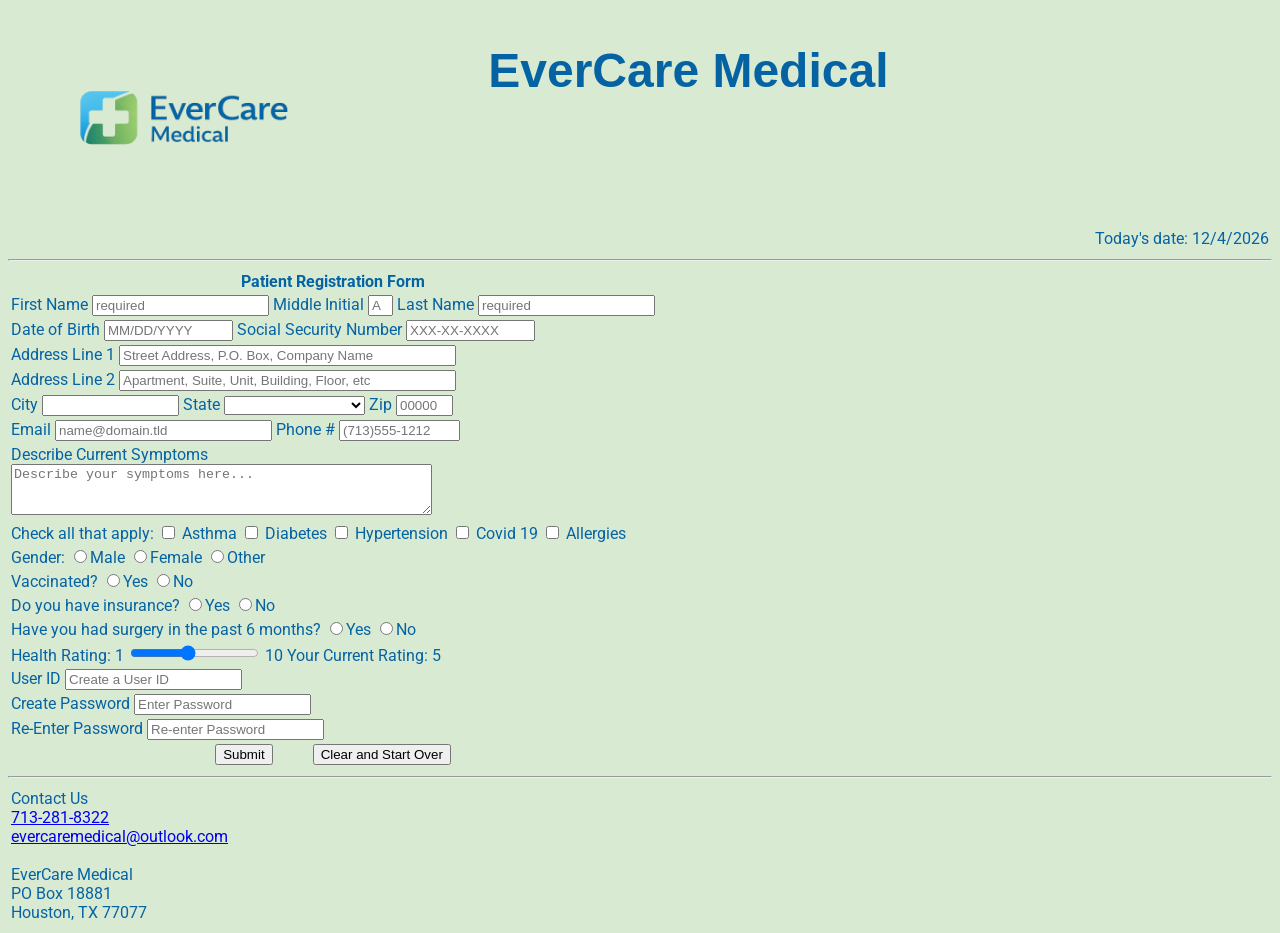
<file: hw1/index.html>
<!DOCTYPE html>
 <html lang="en">
 <!--
Program name: homework1.html
Author: Sameeha Thanwey
Date created: 02/20/2026
Date last edited: 02/27/2026
Version: 1.0
Description: EverCare Medical Patient Registration
-->
<html>
<head>
    <meta charset="utf-8">
    <title>EverCare Medical - Patient Registration</title>
    <link rel="stylesheet" href="stylesheet.css">
</head>

<body>

<div id="header">
    <table width="100%">
        <tr>
            <td>
                <img id="logo" 
                src="logo.png" 
                alt="EverCare Medical Logo">
            </td>
            <td valign="top">
                <h1 id="company">EverCare Medical</h1>
            </td>
            <td valign="bottom" align="right">
                Today's date: <span id="today">Date goes here</span>
            </td>
        </tr>
    </table>
</div>

<hr>

<div id="body">
    <form action="thankyou.html">
        <table class="form">
            <tr class="form">
                <th class="form" colspan="3">Patient Registration Form</th>
            </tr>
                <!-- Patient Name Section Goes Here -->
            <tr class="form">
                <td align="Left">
                    <label for="firstname">First Name</label>
                        <input type="text"
                           size="20"
                           maxlength="30"
                           id="firstname"
                           name="firstname"
                           required
                           oninvalid="this.setCustomValidity('First Name is Required')"
                           oninput="this.setCustomValidity('')"
                           placeholder="required"
                    > 
                    <label for="middleinitial">Middle Initial</label>
                        <input type="text"
                           size="1"
                           maxlength="1"
                           id="middleinitial"
                           name="middleinitial"
                           placeholder="A"
                        >
                    <label for="lastname">Last Name</label>
                        <input type="text"
                           size="20"
                           maxlength="30"
                           id="lastname"
                           name="lastname"
                           required
                           oninvalid="this.setCustomValidity('Last Name is Required')"
                           oninput="this.setCustomValidity('')"
                           placeholder="required"
                        >   
                </td>
            </tr>     
        <!-- Date of birth and Social Security section goes here-->
        <tr class="form">
            <td align="Left">
                <label for="dob">Date of Birth</label>
                <input type="text"
                       size="14" 
                       maxlength="8"
                       id="dob"
                       name="dob"
                       required 
                       oninvalid="this.setCustomValidity('Date of Birth is Required')"
                       oninput="this.setCustomValidity('')"
                       placeholder="MM/DD/YYYY"
                >      
                <label for="socialsecurity">Social Security Number</label>
                <input type="password"
                       size="14"
                       maxlength="9"
                       id="social"
                       name="social"
                       required
                       oninvalid="this.setCustomValidity('Social Security is Required')"
                       oninput="this.setCustomValidity('')"
                       placeholder="XXX-XX-XXXX"
                >  
            </td>
        </tr>
            <!-- Address Section Goes Here -->
        <tr class="form">
            <td align="left">
                <label for="addr1">Address Line 1</label>
                <input type="text"
                       size="40"
                       minlength="4"
                       maxlength="30"
                       id="addr1"
                       name="addr1"
                       required
                       oninvalid="this.setCustomValidity('At Least 1 Address Line Required')"
                       oninput="this.setCustomValidity('')"
                       placeholder="Street Address, P.O. Box, Company Name"
                >   
            </td>
        </tr>          
        <tr class="form">
            <td align="left">
                <label for="addr2">Address Line 2</label>
                <input type="text"
                       size="40"
                       maxlength="30"
                       id="addr2"
                       name="addr2"
                       placeholder="Apartment, Suite, Unit, Building, Floor, etc"
                >  
            </td>
        </tr>            
        <!-- City, State, and Zip Code Section goes here-->

        <tr class="form">
            <td align="left">
                <label for="city">City</label>
                <input type="text"
                       size="15"
                       maxlength="25"
                       id="city"
                       name="city"
                       required
                       oninvalid="this.setCustomValidity('City is Required')"
                       oninput="this.setCustomValidity"
                       plaeholder="required" 
                >
                <label for="state">State</label>
                <select id="state" name="state" required>
                    <option value=""></option>
                    <option value="AL">Alabama</option>
                    <option value="AK">Alaska</option>
                    <option value="AZ">Arizona</option>
                    <option value="AR">Arkansas</option>
                    <option value="CA">California</option>
                    <option value="CO">Colorado</option>
                    <option value="CT">Connecticut</option>
                    <option value="DE">Delaware</option>
                    <option value="DC">District Of Columbia</option>
                    <option value="FL">Florida</option>
                    <option value="GA">Georgia</option>
                    <option value="HI">Hawaii</option>
                    <option value="ID">Idaho</option>
                    <option value="IL">Illinois</option>
                    <option value="IN">Indiana</option>
                    <option value="IA">Iowa</option>
                    <option value="KS">Kansas</option>
                    <option value="KY">Kentucky</option>
                    <option value="LA">Louisiana</option>
                    <option value="ME">Maine</option>
                    <option value="MD">Maryland</option>
                    <option value="MA">Massachusetts</option>
                    <option value="MI">Michigan</option>
                    <option value="MN">Minnesota</option>
                    <option value="MS">Mississippi</option>
                    <option value="MO">Missouri</option>
                    <option value="MT">Montana</option>
                    <option value="NE">Nebraska</option>
                    <option value="NV">Nevada</option>
                    <option value="NH">New Hampshire</option>
                    <option value="NJ">New Jersey</option>
                    <option value="NM">New Mexico</option>
                    <option value="NY">New York</option>
                    <option value="NC">North Carolina</option>
                    <option value="ND">North Dakota</option>
                    <option value="OH">Ohio</option>
                    <option value="OK">Oklahoma</option>
                    <option value="OR">Oregon</option>
                    <option value="PA">Pennsylvania</option>
                    <option value="RI">Rhode Island</option>
                    <option value="SC">South Carolina</option>
                    <option value="SD">South Dakota</option>
                    <option value="TN">Tennessee</option>
                    <option value="TX">Texas</option>
                    <option value="UT">Utah</option>
                    <option value="VT">Vermont</option>
                    <option value="VA">Virginia</option>
                    <option value="WA">Washington</option>
                    <option value="WV">West Virginia</option>
                    <option value="WI">Wisconsin</option>
                    <option value="WY">Wyoming</option>
                    <option value="PR">Puerto Rico</option>     
                </select>

                <label for="zip">Zip</label>
                <input type="text"
                       size="5"
                       pattern="[0-9]{5}" 
                       maxlength="5"
                       id="zip"
                       name="zip"
                       required
                       oninvalid="this.setCustomValidity('Zip Code Required')"
                       oninput="this.setCustomValidity('')"
                       placeholder="00000"
                >
            </td>
        </tr>             

                <!-- Email and Phone number section -->

        <tr class="form">
            <td align="left">
                <label for="email">Email</label>
                <input type="email"
                       size="25"
                       maxlength="50"
                       id="email"
                       name="email"
                       required
                       oninvalid="this.setCustomValidity('Valid Email Address Required')"
                       oninput="this.setCustomValidity('')"
                       placeholder="name@domain.tld"
                >

                <label for="phone">Phone #</label>
                <input type="text"
                       size="13"
                       maxlength="13"  
                       id="phone"
                       name="phone"
                       placeholder="(713)555-1212"
                >
            </td>
        </tr>

        <!-- Symptoms Section Goes Here -->

        <tr class="form">
            <td align="left">
                <label for="symptoms">Describe Current Symptoms</label><br>
                <textarea id="symptoms"
                           name="symptoms"
                           rows="3"
                           cols="50"
                           placeholder="Describe your symptoms here..."></textarea>
            </td>
        </tr>

        <!-- Check Box Here -->

        <tr class="form">
            <td align="left">
                <label>Check all that apply:</label>

                <label><input type="checkbox" name="history" value="asthma"> Asthma</label>
                <label><input type="checkbox" name="history" value="diabetes"> Diabetes</label>
                <label><input type="checkbox" name="history" value="hypertension"> Hypertension</label>
                <label><input type="checkbox" name="history" value="covid19"> Covid 19</label>
                <label><input type="checkbox" name="history" value="allergies"> Allergies</label>
            </td>
        </tr>

        <!-- Radio Boxes go here -->

        <tr class="form">
            <td align="left">
                <label>Gender:</label>
                <label><input type="radio" name="gender" value="M" required>Male</label>
                <label><input type="radio" name="gender" value="F">Female</label>
                <label><input type="radio" name="gender" value="O">Other</label>
            </td>
        </tr>

        <tr class="form">
            <td align="left">
                <label>Vaccinated?</label>
                <label><input type="radio" name="vaccinated" value="Y" required>Yes</label>
                <label><input type="radio" name="vaccinated" value="N">No</label>
            </td>
        </tr>

        <tr class="form">
            <td align="left">
                <label>Do you have insurance?</label>
                <label><input type="radio" name="insurance" value="Y" required>Yes</label>
                <label><input type="radio" name="insurance" value="N">No</label>
            </td>
        </tr>

        <tr class="form">
            <td align="left">
                <label>Have you had surgery in the past 6 months?</label>
                <label><input type="radio" name="surgery" value="Y" required>Yes</label>
                <label><input type="radio" name="surgery" value="N">No</label>
            </td>
        </tr>

        <!-- Slide Bar goes here -->

        <tr class="form">
            <td align="left">
                <label for="healthscale">Health Rating:</label>
                1
                <input type="range"
                       class="slider"
                       id="healthscale"
                       name="healthscale"
                       min="1"
                       max="10"
                       step="1"
                       value="5"
                >
                10
                Your Current Rating: <span id="rangedisplay"></span>

            </td>
        </tr>

        <!-- User ID and Password -->

        <tr class="form">
            <td align="left">
                <label for="userid">User ID</label>
                <input type="text"
                       size="20"
                       maxlength="20"
                       id="userid"
                       name="userid"
                       required
                       oninvalid="this.setCustomValidity('User ID is required')"
                       oninput="this.set.CustomValidity('')"
                       placeholder="Create a User ID"
                >
        <tr class="form">
            <td align="left">        

                <label for="password">Create Password</label>
                <input type="password"
                        size="20"
                        maxlength="20"
                        id="password"
                        name="password"
                        required 
                        oninvalid="this.setCustomValidity('Password Required')"
                        oninput="this.setCustomValidity"
                        placeholder="Enter Password"
                >
            </td>
        </tr>        
            </td>
        </tr>

        <tr class="form">
            <td align="left">

                    <label for="reenter">Re-Enter Password</label>
                    <input type="password"
                           size="20"
                           maxlength="20"
                           id="reenter"
                           name="reenter"
                           required
                           oninvalid="this.setCustomValidity('Please re-enter your password')"
                           oninput="this.setCustomValidity('')"
                           placeholder="Re-enter Password"
                    > 
            </td>
        </tr>

        <tr class="form">
            <td colspan="3" align="center">

                <input type="submit" value="Submit">

                &nbsp;&nbsp;&nbsp;&nbsp;&nbsp;&nbsp;&nbsp;&nbsp;

                <input type="reset" value="Clear and Start Over">

            </td>
        </tr>

        </table>
    </form>
</div>

<div id="footer">
    <hr>
    <table width="100%">
        <tr>
            <td>
                Contact Us<br>
                <a href="tel:7132818322">713-281-8322</a><br>
                <a href="mailto:evercaremedical@outlook.com">evercaremedical@outlook.com</a><br>
                <br>
                EverCare Medical<br>
                PO Box 18881<br>
                Houston, TX 77077
            </td>
        </tr>
    </table>  
</div>

<!-- JavaScript for Date Goes Here -->

<script>
    document.getElementById("today").innerHTML = new Date().toLocaleDateString();
</script>

<!-- JavaScript for Range Slider Goes Here -->
<script>
    var slider = document.getElementById("healthscale");
    var output = document.getElementById("rangedisplay");

    output.innerHTML = slider.value;

    slider.oninput = function() {
        output.innerHTML = this.value;
    }
</script>

</body>
</html>
</file>
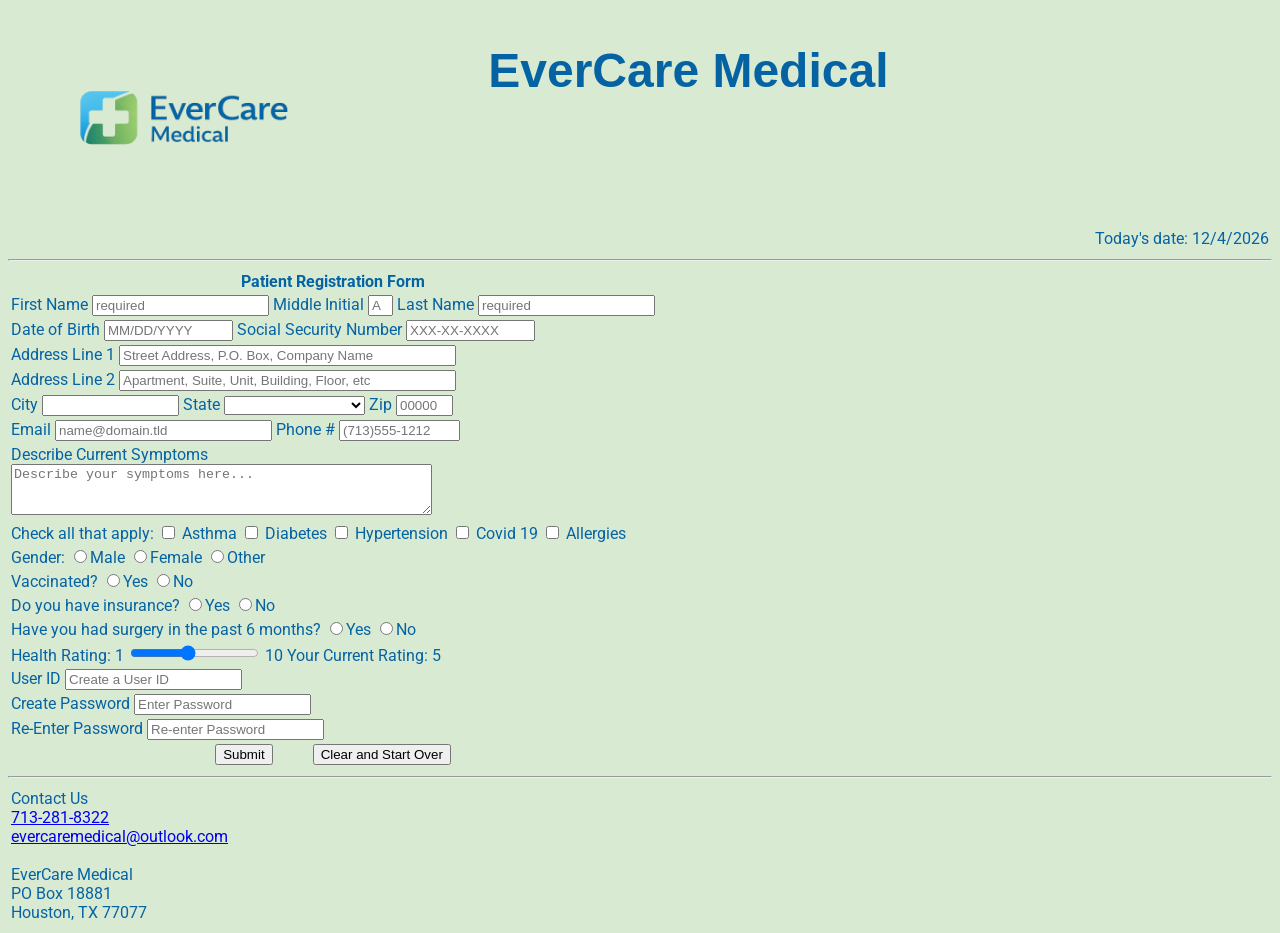
<file: hw1/homework1.html>
<!DOCTYPE html>
 <html lang="en">
 <!--
Program name: homework1.html
Author: Sameeha Thanwey
Date created: 02/20/2026
Date last edited: 02/27/2026
Version: 1.0
Description: EverCare Medical Patient Registration
-->
<html>
<head>
    <meta charset="utf-8">
    <title>EverCare Medical - Patient Registration</title>
    <link rel="stylesheet" href="stylesheet.css">
</head>

<body>

<div id="header">
    <table width="100%">
        <tr>
            <td>
                <img id="logo" 
                src="logo.png" 
                alt="EverCare Medical Logo">
            </td>
            <td valign="top">
                <h1 id="company">EverCare Medical</h1>
            </td>
            <td valign="bottom" align="right">
                Today's date: <span id="today">Date goes here</span>
            </td>
        </tr>
    </table>
</div>

<hr>

<div id="body">
    <form action="thankyou.html">
        <table class="form">
            <tr class="form">
                <th class="form" colspan="3">Patient Registration Form</th>
            </tr>
                <!-- Patient Name Section Goes Here -->
            <tr class="form">
                <td align="Left">
                    <label for="firstname">First Name</label>
                        <input type="text"
                           size="20"
                           maxlength="30"
                           id="firstname"
                           name="firstname"
                           required
                           oninvalid="this.setCustomValidity('First Name is Required')"
                           oninput="this.setCustomValidity('')"
                           placeholder="required"
                    > 
                    <label for="middleinitial">Middle Initial</label>
                        <input type="text"
                           size="1"
                           maxlength="1"
                           id="middleinitial"
                           name="middleinitial"
                           placeholder="A"
                        >
                    <label for="lastname">Last Name</label>
                        <input type="text"
                           size="20"
                           maxlength="30"
                           id="lastname"
                           name="lastname"
                           required
                           oninvalid="this.setCustomValidity('Last Name is Required')"
                           oninput="this.setCustomValidity('')"
                           placeholder="required"
                        >   
                </td>
            </tr>     
        <!-- Date of birth and Social Security section goes here-->
        <tr class="form">
            <td align="Left">
                <label for="dob">Date of Birth</label>
                <input type="text"
                       size="14" 
                       maxlength="8"
                       id="dob"
                       name="dob"
                       required 
                       oninvalid="this.setCustomValidity('Date of Birth is Required')"
                       oninput="this.setCustomValidity('')"
                       placeholder="MM/DD/YYYY"
                >      
                <label for="socialsecurity">Social Security Number</label>
                <input type="password"
                       size="14"
                       maxlength="9"
                       id="social"
                       name="social"
                       required
                       oninvalid="this.setCustomValidity('Social Security is Required')"
                       oninput="this.setCustomValidity('')"
                       placeholder="XXX-XX-XXXX"
                >  
            </td>
        </tr>
            <!-- Address Section Goes Here -->
        <tr class="form">
            <td align="left">
                <label for="addr1">Address Line 1</label>
                <input type="text"
                       size="40"
                       minlength="4"
                       maxlength="30"
                       id="addr1"
                       name="addr1"
                       required
                       oninvalid="this.setCustomValidity('At Least 1 Address Line Required')"
                       oninput="this.setCustomValidity('')"
                       placeholder="Street Address, P.O. Box, Company Name"
                >   
            </td>
        </tr>          
        <tr class="form">
            <td align="left">
                <label for="addr2">Address Line 2</label>
                <input type="text"
                       size="40"
                       maxlength="30"
                       id="addr2"
                       name="addr2"
                       placeholder="Apartment, Suite, Unit, Building, Floor, etc"
                >  
            </td>
        </tr>            
        <!-- City, State, and Zip Code Section goes here-->

        <tr class="form">
            <td align="left">
                <label for="city">City</label>
                <input type="text"
                       size="15"
                       maxlength="25"
                       id="city"
                       name="city"
                       required
                       oninvalid="this.setCustomValidity('City is Required')"
                       oninput="this.setCustomValidity"
                       plaeholder="required" 
                >
                <label for="state">State</label>
                <select id="state" name="state" required>
                    <option value=""></option>
                    <option value="AL">Alabama</option>
                    <option value="AK">Alaska</option>
                    <option value="AZ">Arizona</option>
                    <option value="AR">Arkansas</option>
                    <option value="CA">California</option>
                    <option value="CO">Colorado</option>
                    <option value="CT">Connecticut</option>
                    <option value="DE">Delaware</option>
                    <option value="DC">District Of Columbia</option>
                    <option value="FL">Florida</option>
                    <option value="GA">Georgia</option>
                    <option value="HI">Hawaii</option>
                    <option value="ID">Idaho</option>
                    <option value="IL">Illinois</option>
                    <option value="IN">Indiana</option>
                    <option value="IA">Iowa</option>
                    <option value="KS">Kansas</option>
                    <option value="KY">Kentucky</option>
                    <option value="LA">Louisiana</option>
                    <option value="ME">Maine</option>
                    <option value="MD">Maryland</option>
                    <option value="MA">Massachusetts</option>
                    <option value="MI">Michigan</option>
                    <option value="MN">Minnesota</option>
                    <option value="MS">Mississippi</option>
                    <option value="MO">Missouri</option>
                    <option value="MT">Montana</option>
                    <option value="NE">Nebraska</option>
                    <option value="NV">Nevada</option>
                    <option value="NH">New Hampshire</option>
                    <option value="NJ">New Jersey</option>
                    <option value="NM">New Mexico</option>
                    <option value="NY">New York</option>
                    <option value="NC">North Carolina</option>
                    <option value="ND">North Dakota</option>
                    <option value="OH">Ohio</option>
                    <option value="OK">Oklahoma</option>
                    <option value="OR">Oregon</option>
                    <option value="PA">Pennsylvania</option>
                    <option value="RI">Rhode Island</option>
                    <option value="SC">South Carolina</option>
                    <option value="SD">South Dakota</option>
                    <option value="TN">Tennessee</option>
                    <option value="TX">Texas</option>
                    <option value="UT">Utah</option>
                    <option value="VT">Vermont</option>
                    <option value="VA">Virginia</option>
                    <option value="WA">Washington</option>
                    <option value="WV">West Virginia</option>
                    <option value="WI">Wisconsin</option>
                    <option value="WY">Wyoming</option>
                    <option value="PR">Puerto Rico</option>     
                </select>

                <label for="zip">Zip</label>
                <input type="text"
                       size="5"
                       pattern="[0-9]{5}" 
                       maxlength="5"
                       id="zip"
                       name="zip"
                       required
                       oninvalid="this.setCustomValidity('Zip Code Required')"
                       oninput="this.setCustomValidity('')"
                       placeholder="00000"
                >
            </td>
        </tr>             

                <!-- Email and Phone number section -->

        <tr class="form">
            <td align="left">
                <label for="email">Email</label>
                <input type="email"
                       size="25"
                       maxlength="50"
                       id="email"
                       name="email"
                       required
                       oninvalid="this.setCustomValidity('Valid Email Address Required')"
                       oninput="this.setCustomValidity('')"
                       placeholder="name@domain.tld"
                >

                <label for="phone">Phone #</label>
                <input type="text"
                       size="13"
                       maxlength="13"  
                       id="phone"
                       name="phone"
                       placeholder="(713)555-1212"
                >
            </td>
        </tr>

        <!-- Symptoms Section Goes Here -->

        <tr class="form">
            <td align="left">
                <label for="symptoms">Describe Current Symptoms</label><br>
                <textarea id="symptoms"
                           name="symptoms"
                           rows="3"
                           cols="50"
                           placeholder="Describe your symptoms here..."></textarea>
            </td>
        </tr>

        <!-- Check Box Here -->

        <tr class="form">
            <td align="left">
                <label>Check all that apply:</label>

                <label><input type="checkbox" name="history" value="asthma"> Asthma</label>
                <label><input type="checkbox" name="history" value="diabetes"> Diabetes</label>
                <label><input type="checkbox" name="history" value="hypertension"> Hypertension</label>
                <label><input type="checkbox" name="history" value="covid19"> Covid 19</label>
                <label><input type="checkbox" name="history" value="allergies"> Allergies</label>
            </td>
        </tr>

        <!-- Radio Boxes go here -->

        <tr class="form">
            <td align="left">
                <label>Gender:</label>
                <label><input type="radio" name="gender" value="M" required>Male</label>
                <label><input type="radio" name="gender" value="F">Female</label>
                <label><input type="radio" name="gender" value="O">Other</label>
            </td>
        </tr>

        <tr class="form">
            <td align="left">
                <label>Vaccinated?</label>
                <label><input type="radio" name="vaccinated" value="Y" required>Yes</label>
                <label><input type="radio" name="vaccinated" value="N">No</label>
            </td>
        </tr>

        <tr class="form">
            <td align="left">
                <label>Do you have insurance?</label>
                <label><input type="radio" name="insurance" value="Y" required>Yes</label>
                <label><input type="radio" name="insurance" value="N">No</label>
            </td>
        </tr>

        <tr class="form">
            <td align="left">
                <label>Have you had surgery in the past 6 months?</label>
                <label><input type="radio" name="surgery" value="Y" required>Yes</label>
                <label><input type="radio" name="surgery" value="N">No</label>
            </td>
        </tr>

        <!-- Slide Bar goes here -->

        <tr class="form">
            <td align="left">
                <label for="healthscale">Health Rating:</label>
                1
                <input type="range"
                       class="slider"
                       id="healthscale"
                       name="healthscale"
                       min="1"
                       max="10"
                       step="1"
                       value="5"
                >
                10
                Your Current Rating: <span id="rangedisplay"></span>

            </td>
        </tr>

        <!-- User ID and Password -->

        <tr class="form">
            <td align="left">
                <label for="userid">User ID</label>
                <input type="text"
                       size="20"
                       maxlength="20"
                       id="userid"
                       name="userid"
                       required
                       oninvalid="this.setCustomValidity('User ID is required')"
                       oninput="this.set.CustomValidity('')"
                       placeholder="Create a User ID"
                >
        <tr class="form">
            <td align="left">        

                <label for="password">Create Password</label>
                <input type="password"
                        size="20"
                        maxlength="20"
                        id="password"
                        name="password"
                        required 
                        oninvalid="this.setCustomValidity('Password Required')"
                        oninput="this.setCustomValidity"
                        placeholder="Enter Password"
                >
            </td>
        </tr>        
            </td>
        </tr>

        <tr class="form">
            <td align="left">

                    <label for="reenter">Re-Enter Password</label>
                    <input type="password"
                           size="20"
                           maxlength="20"
                           id="reenter"
                           name="reenter"
                           required
                           oninvalid="this.setCustomValidity('Please re-enter your password')"
                           oninput="this.setCustomValidity('')"
                           placeholder="Re-enter Password"
                    > 
            </td>
        </tr>

        <tr class="form">
            <td colspan="3" align="center">

                <input type="submit" value="Submit">

                &nbsp;&nbsp;&nbsp;&nbsp;&nbsp;&nbsp;&nbsp;&nbsp;

                <input type="reset" value="Clear and Start Over">

            </td>
        </tr>

        </table>
    </form>
</div>

<div id="footer">
    <hr>
    <table width="100%">
        <tr>
            <td>
                Contact Us<br>
                <a href="tel:7132818322">713-281-8322</a><br>
                <a href="mailto:evercaremedical@outlook.com">evercaremedical@outlook.com</a><br>
                <br>
                EverCare Medical<br>
                PO Box 18881<br>
                Houston, TX 77077
            </td>
        </tr>
    </table>  
</div>

<!-- JavaScript for Date Goes Here -->

<script>
    document.getElementById("today").innerHTML = new Date().toLocaleDateString();
</script>

<!-- JavaScript for Range Slider Goes Here -->
<script>
    var slider = document.getElementById("healthscale");
    var output = document.getElementById("rangedisplay");

    output.innerHTML = slider.value;

    slider.oninput = function() {
        output.innerHTML = this.value;
    }
</script>

</body>
</html>
</file>
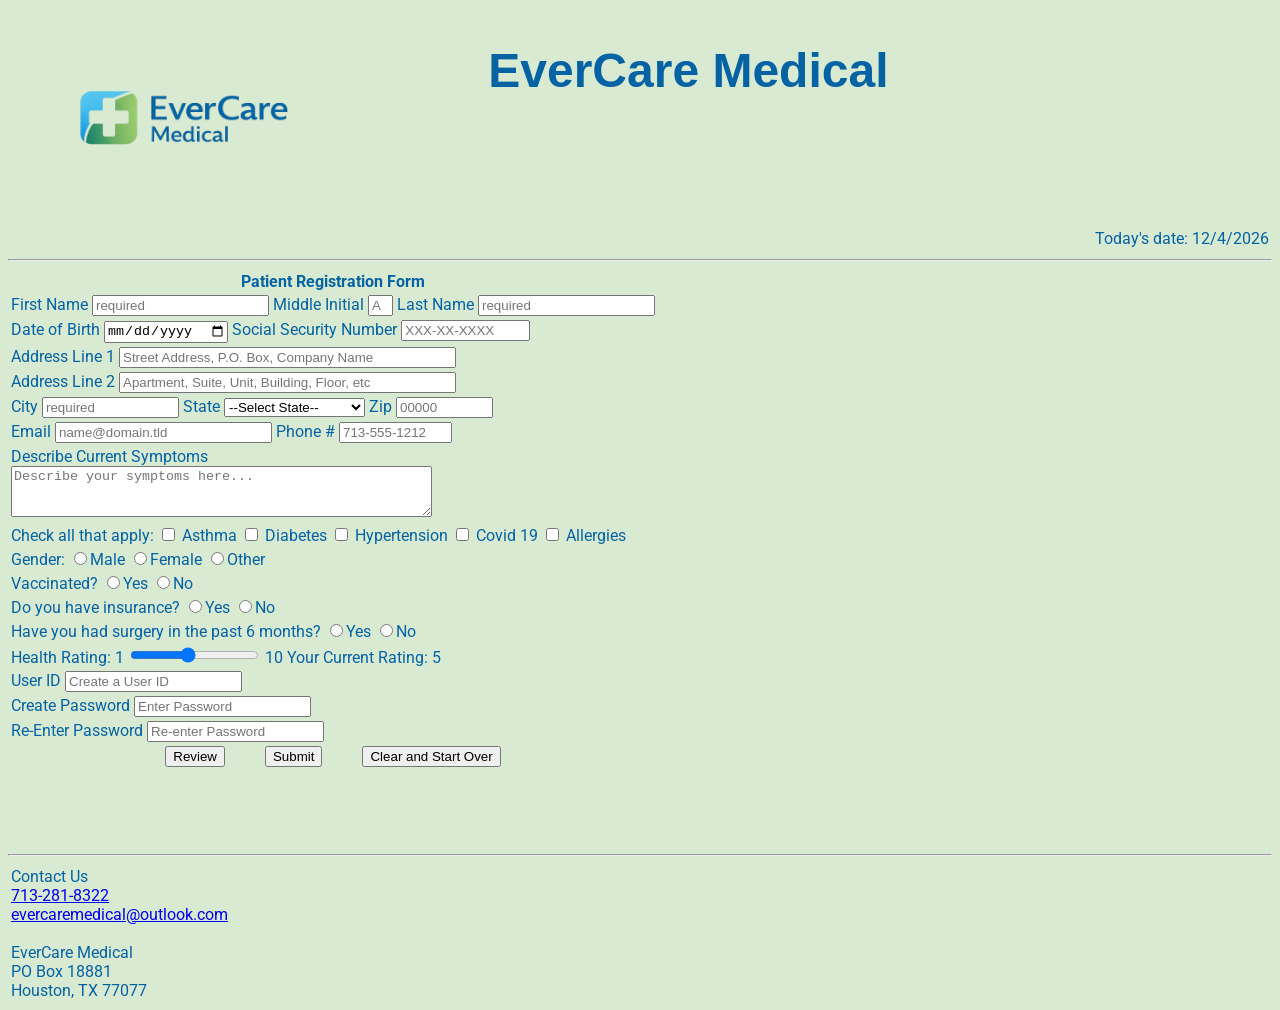
<file: hw2/homework2.html>
<!DOCTYPE html>
 <html lang="en">
 <!--
Program name: homework2.html
Author: Sameeha Thanwey
Date created: 03/09/2026
Date last edited: 03/27/2026
Version: 2.0
Description: EverCare Medical Patient Registration
-->
<head>
    <meta charset="utf-8">
    <title>EverCare Medical - Patient Registration</title>
    <link rel="stylesheet" href="stylesheet.css">
</head>

<body>

<div id="header">
    <table width="100%">
        <tr>
            <td>
                <img id="logo" 
                src="logo.png" 
                alt="EverCare Medical Logo">
            </td>
            <td valign="top">
                <h1 id="company">EverCare Medical</h1>
            </td>
            <td valign="bottom" align="right">
                Today's date: <span id="today">Date goes here</span>
            </td>
        </tr>
    </table>
</div>

<hr>

<div id="body">
    <form action="thankyou.html" id="registrationForm">
        <table class="form">
            <tr class="form">
                <th class="form" colspan="3">Patient Registration Form</th>
            </tr>
                <!-- Patient Name Section Goes Here -->
            <tr class="form">
                <td align="Left">
                    <label for="firstname">First Name</label>
                        <input type="text"
                           size="20"
                           maxlength="30"
                           id="firstname"
                           name="firstname"
                           required
                           title= "Enter 1 to 30 characters. Letters, apostrophes, and dashes only."
                           pattern= "[A-Za-z'-]{1,30}"
                           onblur= "validateFname()"
                           oninvalid="this.setCustomValidity('First Name is Required')"
                           oninput="this.setCustomValidity('')"
                           placeholder="required"
                    > 
                    <span class="error" id="fname-error"></span>
                 
                    <label for="middleinitial">Middle Initial</label>
                        <input type="text"
                           size="1"
                           maxlength="1"
                           id="middleinitial"
                           name="middleinitial"
                           title="Enter one letter only, or leave blank."
                           pattern="[A-Za-z]?"
                           onblur="validateMid()"
                           placeholder="A"
                        >
                        <span class="error" id="mid-error"></span>
                 
                    <label for="lastname">Last Name</label>
                        <input type="text"
                           size="20"
                           maxlength="30"
                           id="lastname"
                           name="lastname"
                           required
                           title="Enter 1 to 30 characters. Letters, apostrophes, and dashes only."
                           pattern="[A-Za-z'-]{1,30}"
                           onblur = "validateLname()"
                           oninvalid="this.setCustomValidity('Last Name is Required')"
                           oninput="this.setCustomValidity('')"
                           placeholder="required"
                        > 
                        <span class="error" id="lname-error"></span>
                </td>
            </tr>     
        <!-- Date of birth and Social Security section goes here-->
        <tr class="form">
            <td align="Left">
                <label for="dob">Date of Birth</label>
                <input type="date"
                       id="dob"
                       name="dob"
                       required 
                       title="Enter your date of birth in MM/DD/YYYY format."
                       onblur="validateDob()"
                       oninvalid="this.setCustomValidity('Date of Birth is Required')"
                       oninput="this.setCustomValidity('')"
                >
                <span class="error" id="dob-error"></span>
             
                <label for="ssn">Social Security Number</label>
                <input type="password"
                       size="14"
                       minlength="9"
                       maxlength="11"
                       id="ssn"
                       name="ssn"
                       required
                       title="Enter your SSN. Dashes are optional."
                       pattern="[0-9]{9}|[0-9]{3}-[0-9]{2}-[0-9]{4}"
                       onblur="validateSsn()"
                       oninvalid="this.setCustomValidity('Social Security is Required')"
                       oninput="this.setCustomValidity('')"
                       placeholder="XXX-XX-XXXX"
                >  
                <span class="error" id="ssn-error"></span>
             
            </td>
        </tr>
            <!-- Address Section Goes Here -->
        <tr class="form">
            <td align="left">
                <label for="addr1">Address Line 1</label>
                <input type="text"
                       size="40"
                       minlength="2"
                       maxlength="30"
                       id="addr1"
                       name="addr1"
                       required
                       title="Please enter your address."
                       oninvalid="this.setCustomValidity('At Least 1 Address Line Required')"
                       oninput="this.setCustomValidity('')"
                       placeholder="Street Address, P.O. Box, Company Name"
                       onblur="validateAddr1()"
                >
                <span class="error" id="addr1-error"></span>
            </td>
        </tr>          
        <tr class="form">
            <td align="left">
                <label for="addr2">Address Line 2</label>
                <input type="text"
                       size="40"
                       minlength="2"
                       maxlength="30"
                       id="addr2"
                       name="addr2"
                       title="Optional."
                       placeholder="Apartment, Suite, Unit, Building, Floor, etc"
                       onblur="validateAddr2()"
                >  
                <span class="error" id="addr2-error"></span>
            </td>
        </tr>            
        <!-- City, State, and Zip Code Section goes here-->

        <tr class="form">
            <td align="left">
                <label for="city">City</label>
                <input type="text"
                       size="15"
                       minlength="2"
                       maxlength="30"
                       id="city"
                       name="city"
                       required
                       title= "Enter your city."
                       oninvalid="this.setCustomValidity('City is Required')"
                       oninput="this.setCustomValidity('')"
                       placeholder="required"
                       onblur= "validateCity()"
                >
                <span class="error" id="city-error"></span>
             
                <label for="state">State</label>
                <select id="state" name="state" required>
                    <option value="">--Select State--</option>
                    <option value="AL">Alabama</option>
                    <option value="AK">Alaska</option>
                    <option value="AZ">Arizona</option>
                    <option value="AR">Arkansas</option>
                    <option value="CA">California</option>
                    <option value="CO">Colorado</option>
                    <option value="CT">Connecticut</option>
                    <option value="DE">Delaware</option>
                    <option value="DC">District Of Columbia</option>
                    <option value="FL">Florida</option>
                    <option value="GA">Georgia</option>
                    <option value="HI">Hawaii</option>
                    <option value="ID">Idaho</option>
                    <option value="IL">Illinois</option>
                    <option value="IN">Indiana</option>
                    <option value="IA">Iowa</option>
                    <option value="KS">Kansas</option>
                    <option value="KY">Kentucky</option>
                    <option value="LA">Louisiana</option>
                    <option value="ME">Maine</option>
                    <option value="MD">Maryland</option>
                    <option value="MA">Massachusetts</option>
                    <option value="MI">Michigan</option>
                    <option value="MN">Minnesota</option>
                    <option value="MS">Mississippi</option>
                    <option value="MO">Missouri</option>
                    <option value="MT">Montana</option>
                    <option value="NE">Nebraska</option>
                    <option value="NV">Nevada</option>
                    <option value="NH">New Hampshire</option>
                    <option value="NJ">New Jersey</option>
                    <option value="NM">New Mexico</option>
                    <option value="NY">New York</option>
                    <option value="NC">North Carolina</option>
                    <option value="ND">North Dakota</option>
                    <option value="OH">Ohio</option>
                    <option value="OK">Oklahoma</option>
                    <option value="OR">Oregon</option>
                    <option value="PA">Pennsylvania</option>
                    <option value="RI">Rhode Island</option>
                    <option value="SC">South Carolina</option>
                    <option value="SD">South Dakota</option>
                    <option value="TN">Tennessee</option>
                    <option value="TX">Texas</option>
                    <option value="UT">Utah</option>
                    <option value="VT">Vermont</option>
                    <option value="VA">Virginia</option>
                    <option value="WA">Washington</option>
                    <option value="WV">West Virginia</option>
                    <option value="WI">Wisconsin</option>
                    <option value="WY">Wyoming</option>
                    <option value="PR">Puerto Rico</option>     
                </select>

                <label for="zip">Zip</label>
                <input type="text"
                       size="10"
                       maxlength="10"
                       id="zip"
                       name="zip"
                       required
                       title="Enter your 5 digit zip code or Zip + 4."
                       pattern="[0-9]{5}(-[0-9]{4})?"
                       oninvalid="this.setCustomValidity('Zip Code Required')"
                       oninput="this.setCustomValidity('')"
                       placeholder="00000"
                       onblur="validateZip()"
                >
                <span class="error" id="zip-error"></span>
            </td>
        </tr>             

                <!-- Email and Phone number section -->

        <tr class="form">
            <td align="left">
                <label for="email">Email</label>
                <input type="email"
                       size="25"
                       maxlength="50"
                       id="email"
                       name="email"
                       required
                       title="Enter a valid email."
                       pattern="[a-z0-9._%+-]+@[a-z0-9.-]+\.[a-z]{2,20}$"
                       oninvalid="this.setCustomValidity('Valid Email Address Required')"
                       oninput="this.setCustomValidity('')"
                       placeholder="name@domain.tld"
                       onblur= "validateEmail()"
                >
                <span class="error" id="email-error"></span>

                <label for="phone">Phone #</label>
                <input type="text"
                       size="12"
                       maxlength="12"  
                       id="phone"
                       name="phone"
                       required
                       title="Enter your phone number in the format 000-000-0000"
                       pattern="[0-9]{3}-[0-9]{3}-[0-9]{4}"
                       oninvalid="this.setCustomValidity('Enter phone number as 000-000-0000')"
                       oninput="this.setCustomValidity('')"
                       placeholder="713-555-1212"
                       onblur="validatePhone()"
                >
                <span class="error" id="phone-error"></span>
            </td>
        </tr>

        <!-- Symptoms Section Goes Here -->

        <tr class="form">
            <td align="left">
                <label for="symptoms">Describe Current Symptoms</label><br>
                <textarea id="symptoms"
                           name="symptoms"
                           rows="3"
                           cols="50"
                           placeholder="Describe your symptoms here..."></textarea>
            </td>
        </tr>

        <!-- Check Box Here -->

        <tr class="form">
            <td align="left">
                <label>Check all that apply:</label>

                <label><input type="checkbox" name="history" value="asthma"> Asthma</label>
                <label><input type="checkbox" name="history" value="diabetes"> Diabetes</label>
                <label><input type="checkbox" name="history" value="hypertension"> Hypertension</label>
                <label><input type="checkbox" name="history" value="covid19"> Covid 19</label>
                <label><input type="checkbox" name="history" value="allergies"> Allergies</label>
            </td>
        </tr>

        <!-- Radio Boxes go here -->

        <tr class="form">
            <td align="left">
                <label>Gender:</label>
                <label><input type="radio" name="gender" value="M" required>Male</label>
                <label><input type="radio" name="gender" value="F">Female</label>
                <label><input type="radio" name="gender" value="O">Other</label>
            </td>
        </tr>

        <tr class="form">
            <td align="left">
                <label>Vaccinated?</label>
                <label><input type="radio" name="vaccinated" value="Y" required>Yes</label>
                <label><input type="radio" name="vaccinated" value="N">No</label>
            </td>
        </tr>

        <tr class="form">
            <td align="left">
                <label>Do you have insurance?</label>
                <label><input type="radio" name="insurance" value="Y" required>Yes</label>
                <label><input type="radio" name="insurance" value="N">No</label>
            </td>
        </tr>

        <tr class="form">
            <td align="left">
                <label>Have you had surgery in the past 6 months?</label>
                <label><input type="radio" name="surgery" value="Y" required>Yes</label>
                <label><input type="radio" name="surgery" value="N">No</label>
            </td>
        </tr>

        <!-- Slide Bar goes here -->

        <tr class="form">
            <td align="left">
                <label for="healthscale">Health Rating:</label>
                1
                <input type="range"
                       class="slider"
                       id="healthscale"
                       name="healthscale"
                       min="1"
                       max="10"
                       step="1"
                       value="5"
                >
                10
                Your Current Rating: <span id="rangedisplay"></span>

            </td>
        </tr>

        <!-- User ID and Password -->

        <tr class="form">
            <td align="left">
                <label for="userid">User ID</label>
                <input type="text"
                       size="20"
                       minlength="5"
                       maxlength="30"
                       id="userid"
                       name="userid"
                       required
                       title="Create your User ID. Letters, numbers, underscore, and dash only. No spaces."
                       pattern="[A-Za-z][A-Za-z0-9_-]{4,29}"
                       oninvalid="this.setCustomValidity('User ID must start with a letter and be 5–30 valid characters (letters, numbers, _ or -)')"
                       oninput="this.setCustomValidity('')"
                       placeholder="Create a User ID"
                       onblur="validateUserid()"
                >
                <span class="error" id="userid-error"></span>
            </td>
        </tr>
        <tr class="form">
            <td align="left">        

                <label for="password">Create Password</label>
                <input type="password"
                        size="20"
                        minlength="8"
                        maxlength="30"
                        id="password"
                        name="password"
                        required 
                        title="8–30 characters, include 1 uppercase, 1 lowercase, 1 number, and 1 special character (no quotes)"
                        pattern="^(?=.*[a-z])(?=.*[A-Z])(?=.*[0-9])(?=.*[!@#%^&*()\-_=+\[\]{};:,.<>/?`~]).{8,30}$"
                        oninvalid="this.setCustomValidity('Password Required')"
                        oninput="this.setCustomValidity(''); validatePassword()"
                        placeholder="Enter Password"
                        onblur="validatePassword()"
                        onfocus="validatePassword()"
                >
                <span class="error" id="password1-error"></span>
            </td>
        </tr>        

        <tr class="form">
            <td align="left">

                    <label for="reenter">Re-Enter Password</label>
                    <input type="password"
                           size="20"
                           minlength="8"
                           maxlength="30"
                           id="reenter"
                           name="reenter"
                           required
                           title="Re-enter your password to confirm it matches."
                           oninvalid="this.setCustomValidity('Please re-enter your password')"
                           oninput="this.setCustomValidity(''); confirmPassword()"
                           placeholder="Re-enter Password"
                           onblur="confirmPassword()"
                           onfocus="confirmPassword()"
                    > 
                    <span class="error" id="password2-error"></span>
            </td>
        </tr>

        <tr class="form">
            <td colspan="3" align="center">
                <input type="button" name="review" id="review" value="Review" onclick="reviewInput()">
             
                &nbsp;&nbsp;&nbsp;&nbsp;&nbsp;&nbsp;&nbsp;&nbsp;
             
                <input type="submit" value="Submit">

                &nbsp;&nbsp;&nbsp;&nbsp;&nbsp;&nbsp;&nbsp;&nbsp;

                <input type="reset" value="Clear and Start Over">

            </td>
        </tr>

        </table>
    </form>
                 <!-- Password Messages -->
                <div class="pword-message">
                    <span id="msg1"></span><br>
                    <span id="msg2"></span><br>
                    <span id="msg3"></span><br>
                    <span id="msg4"></span><br>
                </div>
                
                <!-- Review Output -->
                <div id="reviewArea" hidden>
                    <h3>Please Review This Information</h3>
                    <p id="showInput"></p>
                </div>
</div>

<div id="footer">
    <hr>
    <table width="100%">
        <tr>
            <td>
                Contact Us<br>
                <a href="tel:7132818322">713-281-8322</a><br>
                <a href="mailto:evercaremedical@outlook.com">evercaremedical@outlook.com</a><br>
                <br>
                EverCare Medical<br>
                PO Box 18881<br>
                Houston, TX 77077
            </td>
        </tr>
    </table>  
</div>

<!-- JavaScript for Date Goes Here -->
<script src="homework2.js"></script>

 <script>
    document.getElementById("today").innerHTML = new Date().toLocaleDateString();
</script>

<!-- JavaScript for Range Slider Goes Here -->
<script>
    var slider = document.getElementById("healthscale");
    var output = document.getElementById("rangedisplay");

    output.innerHTML = slider.value;

    slider.oninput = function() {
        output.innerHTML = this.value;
    }
</script>

</body>
</html>
</file>
<file: hw1/stylesheet.css>
/* 
 Name: Sameeha Thanwey
 File: stylesheet.css
 Date Created: 02/20/2026
 Date Updated: 02/27/2026
 Purpose: Style sheet for MIS 3371 HW1
 */
@import url('https://fonts.googleapis.com/css2?family=Montserrat:wght@400;600&family=Roboto:wght@400;500&display=swap');

/* background color*/
body
{
    background-color: #d9ead3ff;
    font-family: 'Roboto', sans-serif;
    color: #0563a4;
}
 
/*Title font and color*/

h1
{
   font-size: xxx-large;
   font-family: 'Monsterrat', sans-serif;
   color: #0563a4;
}

/* adjust logo size*/ 
#logo 
 {
    width: 350px;     
    height: auto;    
}
</file>
<file: hw2/stylesheet.css>
/* 
 Name: Sameeha Thanwey
 File: stylesheet.css
 Date Created: 03/09/2026
 Date Updated: 03/27/2026
 Purpose: Style sheet for MIS 3371 HW1
 */
@import url('https://fonts.googleapis.com/css2?family=Montserrat:wght@400;600&family=Roboto:wght@400;500&display=swap');

/* background color*/
body
{
    background-color: #d9ead3ff;
    font-family: 'Roboto', sans-serif;
    color: #0563a4;
}
 
/*Title font and color*/

h1
{
   font-size: xxx-large;
   font-family: 'Monsterrat', sans-serif;
   color: #0563a4;
}

/* adjust logo size*/ 
#logo 
{
    width: 350px;     
    height: auto;    
}

#reviewArea 
{
  margin-top: 20px;
  padding: 15px;
  border: 1px solid #ccc;
}     

span.error 
{
  color: red !important;
}
</file>
